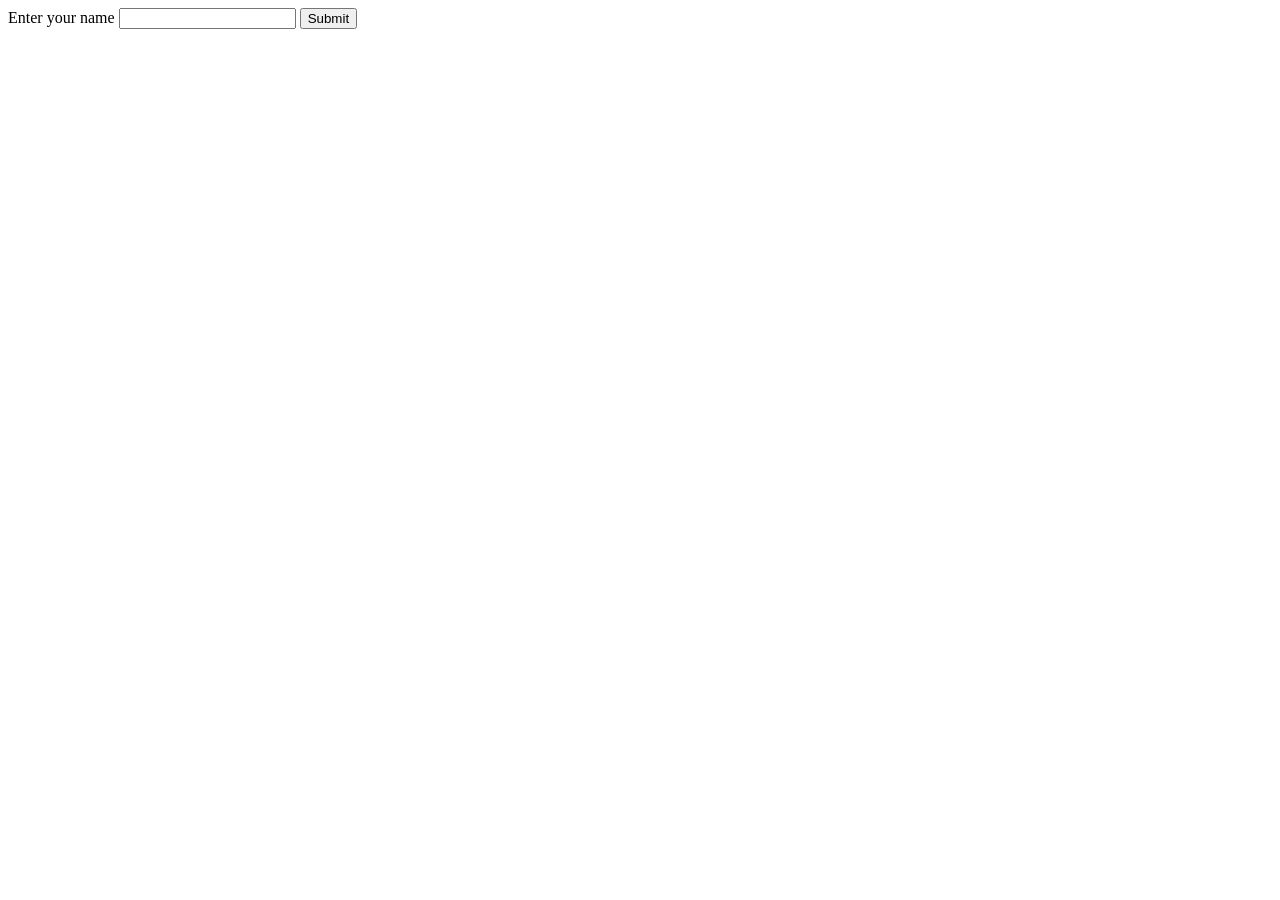
<file: python/section18/Flask/program3/templates/form.html>
<!DOCTYPE html>
<html lang="en">
<head>
    <meta charset="UTF-8">
    <meta name="viewport" content="width=device-width, initial-scale=1.0">
    <title>Document</title>
</head>
<body>
    <form method="POST">
        <label for="nameSpace">Enter your name</label>
        <input type="text" name="nameSpace">
        <button>Submit</button>
    </form>
</body>
</html>
</file>
